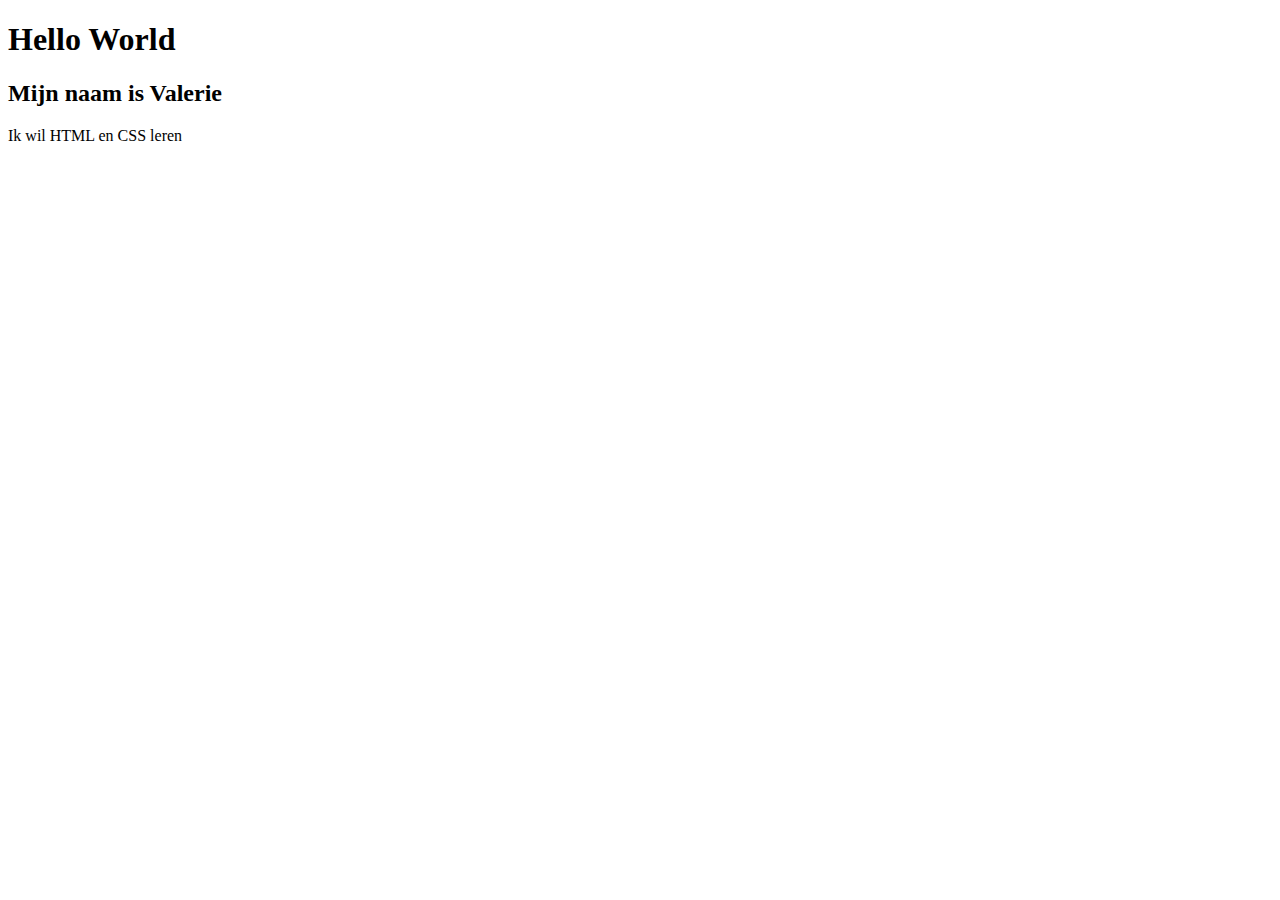
<file: html ccs/les 1/index.html>
<!doctype html>

<html>
<head>
 <meta charset="utf-8">
 
  <title>Hello World - Valerie</title>
  
</head>

<body>
  <h1>Hello World</h1>
  <h2>Mijn naam is Valerie</h2>
  
  <p>Ik wil  HTML en CSS leren</p>

</body>
</html>
</file>
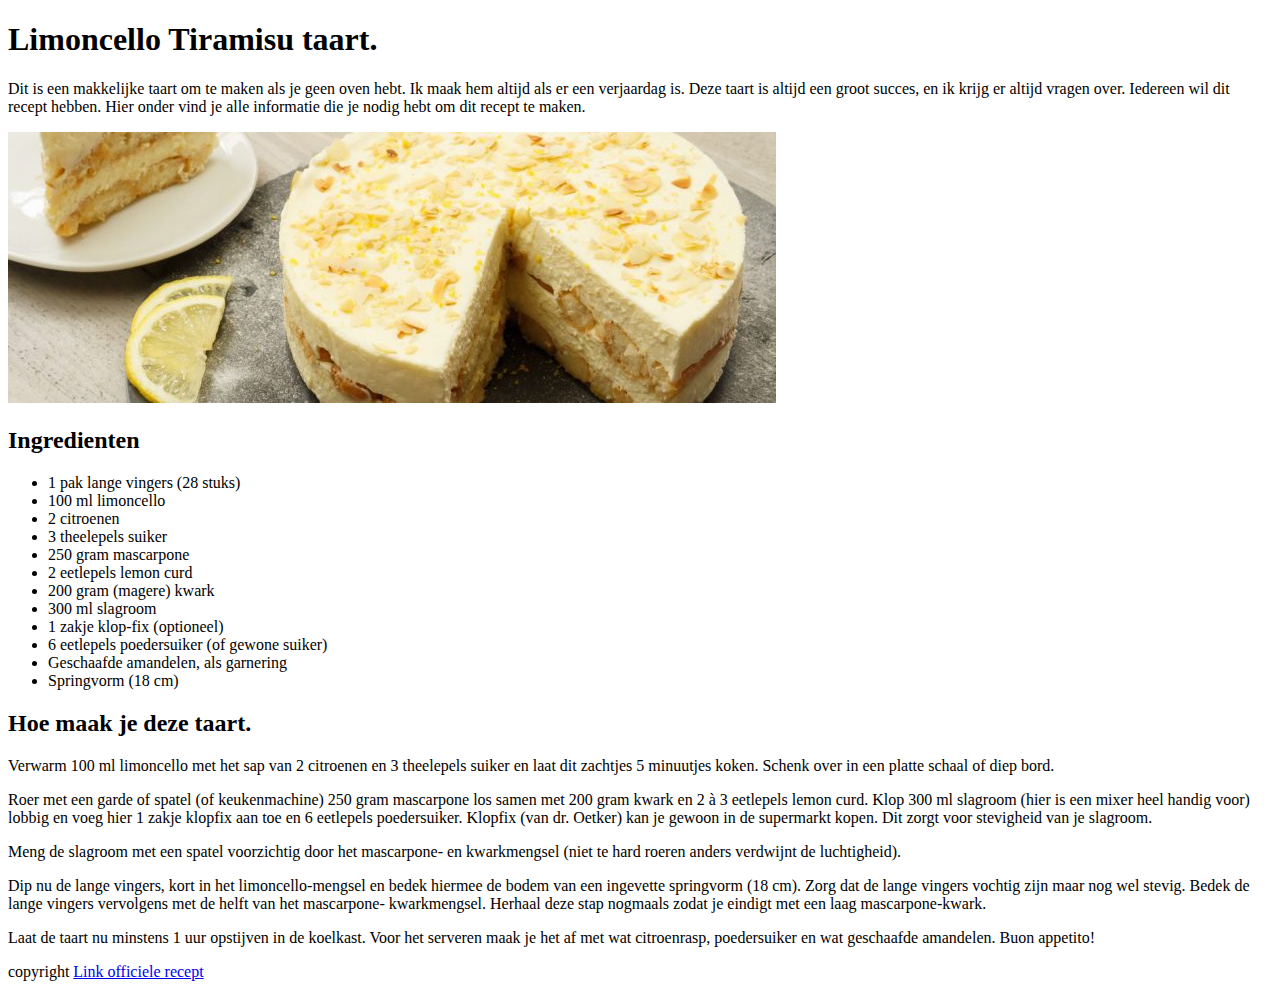
<file: html ccs/les 2/index.html>
<!doctype html>

<html>
<head>
 <meta charset="utf-8">
 
  <title>Recept</title>
  
</head>

<body>
    <main>
        <article>
            <section>
                <h1>Limoncello Tiramisu taart.</h1>
                <p>Dit is een makkelijke taart om te maken als je geen oven hebt. Ik maak hem altijd als er een verjaardag is.
                    Deze taart is altijd een groot succes, en ik krijg er altijd vragen over. Iedereen wil dit recept hebben.
                    Hier onder vind je alle informatie die je nodig hebt om dit recept te maken.  </p>
                <img src="img/recept.jpg">
            </section>

            <section>
                <h2>Ingredienten</h2>   
            </section>

            <section>
                <ul>
                    <li>1 pak lange vingers (28 stuks)</li>
                    <li>100 ml limoncello</li>
                    <li>2 citroenen</li>
                    <li>3 theelepels suiker</li>
                    <li>250 gram mascarpone</li>
                    <li>2 eetlepels lemon curd</li>
                    <li>200 gram (magere) kwark</li>
                    <li>300 ml slagroom</li>
                    <li>1 zakje klop-fix (optioneel)</li>
                    <li>6 eetlepels poedersuiker (of gewone suiker)</li>
                    <li>Geschaafde amandelen, als garnering</li>
                    <li>Springvorm (18 cm)</li>
                </ul>
            </section>
            <section>
              <h2>Hoe maak je deze taart.</h2>  
              <p>Verwarm 100 ml limoncello met het sap van 2 citroenen en 3 theelepels suiker en laat dit zachtjes 5 minuutjes koken. 
                Schenk over in een platte schaal of diep bord.</p>
            </section>
            <section>
                <p>Roer met een garde of spatel (of keukenmachine) 250 gram mascarpone los samen met 200 gram kwark en 2 à 3 eetlepels lemon curd. 
                    Klop 300 ml slagroom (hier is een mixer heel handig voor) lobbig en voeg hier 1 zakje klopfix aan toe en 6 eetlepels poedersuiker. 
                    Klopfix (van dr. Oetker) kan je gewoon in de supermarkt kopen. 
                    Dit zorgt voor stevigheid van je slagroom.</p>
            </section>

            <section>
                <p>Meng de slagroom met een spatel voorzichtig door het mascarpone- en kwarkmengsel (niet te hard roeren anders verdwijnt de luchtigheid).</p>
            </section>
            
            <section>
                <p>Dip nu de lange vingers, kort in het limoncello-mengsel en bedek hiermee de bodem van een ingevette springvorm (18 cm). 
                    Zorg dat de lange vingers vochtig zijn maar nog wel stevig.
                    Bedek de lange vingers vervolgens met de helft van het mascarpone- kwarkmengsel. 
                    Herhaal deze stap nogmaals zodat je eindigt met een laag mascarpone-kwark.</p>
            </section>

                      
            <section>
                <p>Laat de taart nu minstens 1 uur opstijven in de koelkast. 
                Voor het serveren maak je het af met wat citroenrasp, poedersuiker en wat geschaafde amandelen. 
                Buon appetito!</p>
            </section>
            
      <footer>copyright 
          <a href="https://www.culy.nl/recepten/no-bake-limoncello-tiramisu-taart/"> Link officiele recept</a>
        
      </footer>
        </article>
     
    </main>


</body>
</html>
</file>
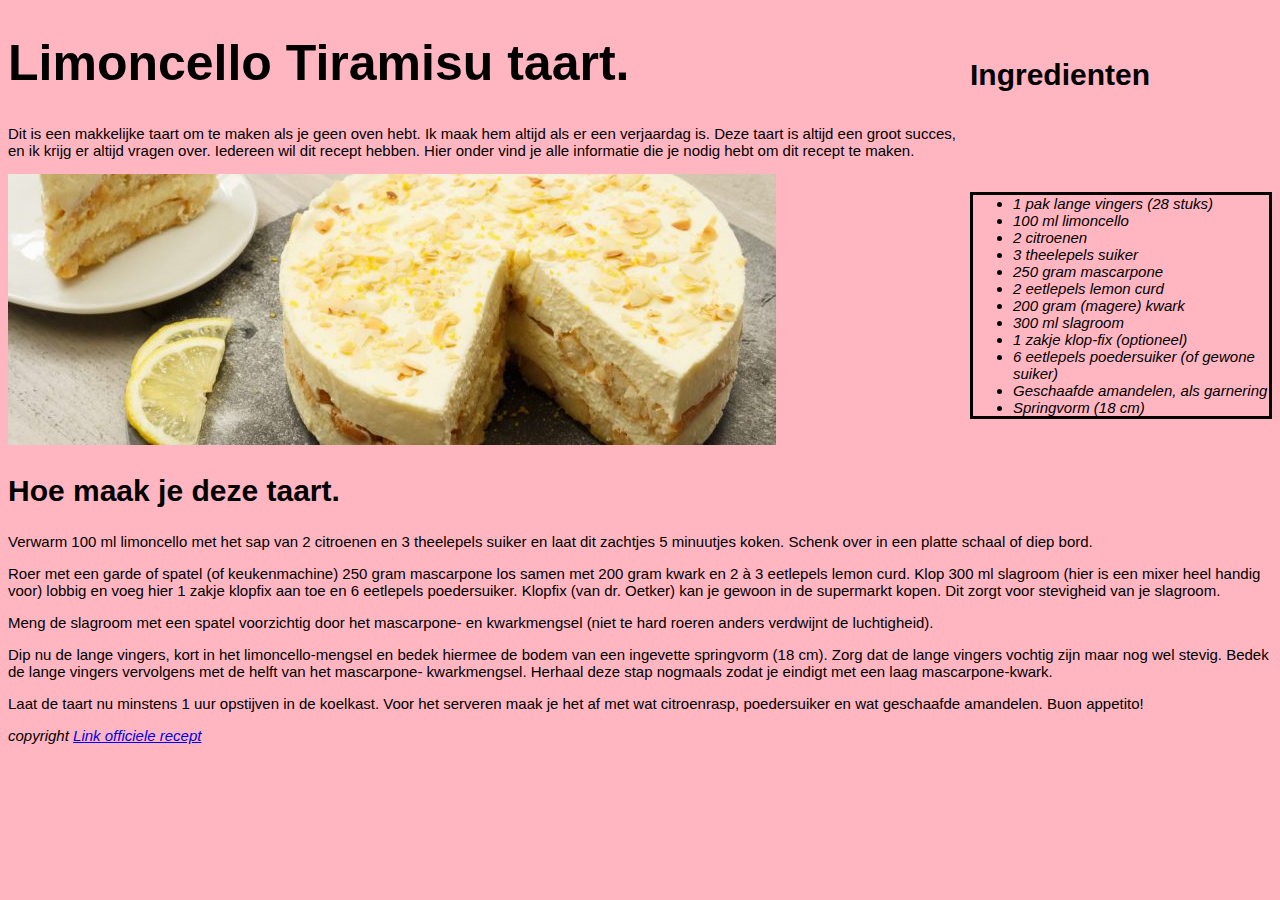
<file: html ccs/les 3/index.html>
<!doctype html>

<html>
<head>
 <meta charset="utf-8">
 <link href="style.css" type="text/css" rel="stylesheet">
  <title>Recept</title>
  
</head>

<body>
    <main>
        <article>

            <section class="ingredienten">
                <h2>Ingredienten</h2>   
            
            
                <ul>
                    <li>1 pak lange vingers (28 stuks)</li>
                    <li>100 ml limoncello</li>
                    <li>2 citroenen</li>
                    <li>3 theelepels suiker</li>
                    <li>250 gram mascarpone</li>
                    <li>2 eetlepels lemon curd</li>
                    <li>200 gram (magere) kwark</li>
                    <li>300 ml slagroom</li>
                    <li>1 zakje klop-fix (optioneel)</li>
                    <li>6 eetlepels poedersuiker (of gewone suiker)</li>
                    <li>Geschaafde amandelen, als garnering</li>
                    <li>Springvorm (18 cm)</li>
                </ul>
            </section>
            <section>
                <h1>Limoncello Tiramisu taart.</h1>
                <p>Dit is een makkelijke taart om te maken als je geen oven hebt. Ik maak hem altijd als er een verjaardag is.
                    Deze taart is altijd een groot succes, en ik krijg er altijd vragen over. Iedereen wil dit recept hebben.
                    Hier onder vind je alle informatie die je nodig hebt om dit recept te maken.  </p>
                <img src="img/recept.jpg">
            </section>

          
            <section>
              <h2>Hoe maak je deze taart.</h2>  
              <p>Verwarm 100 ml limoncello met het sap van 2 citroenen en 3 theelepels suiker en laat dit zachtjes 5 minuutjes koken. 
                Schenk over in een platte schaal of diep bord.</p>
            </section>
            <section>
                <p>Roer met een garde of spatel (of keukenmachine) 250 gram mascarpone los samen met 200 gram kwark en 2 à 3 eetlepels lemon curd. 
                    Klop 300 ml slagroom (hier is een mixer heel handig voor) lobbig en voeg hier 1 zakje klopfix aan toe en 6 eetlepels poedersuiker. 
                    Klopfix (van dr. Oetker) kan je gewoon in de supermarkt kopen. 
                    Dit zorgt voor stevigheid van je slagroom.</p>
            </section>

            <section>
                <p>Meng de slagroom met een spatel voorzichtig door het mascarpone- en kwarkmengsel (niet te hard roeren anders verdwijnt de luchtigheid).</p>
            </section>
            
            <section>
                <p>Dip nu de lange vingers, kort in het limoncello-mengsel en bedek hiermee de bodem van een ingevette springvorm (18 cm). 
                    Zorg dat de lange vingers vochtig zijn maar nog wel stevig.
                    Bedek de lange vingers vervolgens met de helft van het mascarpone- kwarkmengsel. 
                    Herhaal deze stap nogmaals zodat je eindigt met een laag mascarpone-kwark.</p>
            </section>

                      
            <section>
                <p>Laat de taart nu minstens 1 uur opstijven in de koelkast. 
                Voor het serveren maak je het af met wat citroenrasp, poedersuiker en wat geschaafde amandelen. 
                Buon appetito!</p>
            </section>
            
      <footer class="footer">copyright 
          <a href="https://www.culy.nl/recepten/no-bake-limoncello-tiramisu-taart/"> Link officiele recept</a>
        
      </footer>
        </article>
     
    </main>


</body>
</html>
</file>
<file: html ccs/les 3/style.css>
body{
    background-color: lightpink
}
h1{
    font-size: 50px;
    font-family: 'Franklin Gothic Medium', 'Arial Narrow', Arial, sans-serif;

}

h2 {
    font-size: 30px;
    font-family: 'Franklin Gothic Medium', 'Arial Narrow', Arial, sans-serif;
}


  p{ 
      font-size: 15px;
      font-family: Verdana, Geneva, Tahoma, sans-serif;
   
}

.ingredienten li {
    font-size: 15px;
    font-family: Verdana, Geneva, Tahoma, sans-serif;
    font-style: oblique;
}
.ingredienten ul {
    border-style: solid;
    border-width:small;
    width: 20vw;
    margin-top: 100px;
}

.ingredienten {
    float: right;
    
}
.footer{
font-size: 15px;
font-family: Verdana, Geneva, Tahoma, sans-serif;
font-style: italic;
}
</file>
